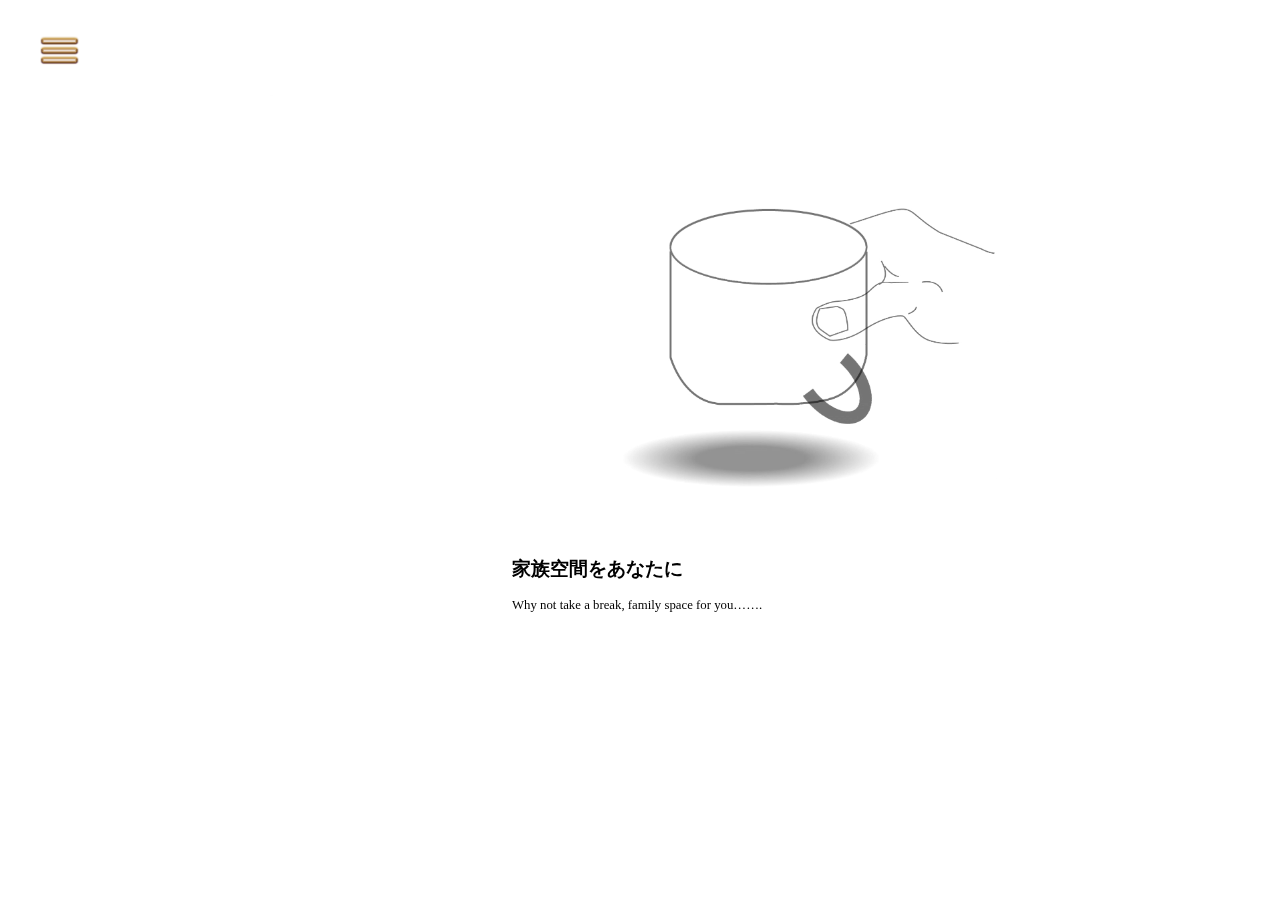
<file: index.html>
<!doctype html>
<html lang="ja">
<head>
<meta charset="UTF-8">
	<meta http-equiv="X-UA-Compatible" content="chrome=1">
    <meta http-equiv="X-UA-Compatible" content="IE=Edge">
    <meta name="viewport" content="width=device-width, initial-scale=1.0">
    <meta charset="UTF-8">
    <title>oyako de cafe smile</title>
    <link href="style.css" rel="stylesheet" type="text/css">
</head>
	
<body>
<!--		🍔-->
		<input type="checkbox" id="menu">
		<label for="menu" class="open"><img src="images/menu_botton.png" alt=""></label>
		<label for="menu" class="back"></label>
<!--		🍔-->
		<aside>
<!--			🍔-->
			<label for="menu" class="close">✖︎</label>
<!--			🍔-->
			<nav>
				<ul>
					<li><a href="index.html">TOP</a></li>
					<li><a href="tennai.html">案内</a></li>
					<li><a href="menu.html">メニュー</a></li>
					<li><a href="takeout.html">テイクアウト</a></li>
					<li><a href="infomation.html">お知らせ</a></li>
					<li><a href="access.html">アクセス</a></li>
				</ul>
			</nav>
			<div class="side-footer">
				<div class="logo">
					<a href="index.html"><img class="logo-img-smile" src="images/smile.png" alt=""></a>
					<a href="http://www.n-z.co.jp/index.html"><img class="logo-img" src="images/Nz.png" alt=""></a>
				</div>
			</div>
		</aside>
		<main>

			<div class="smile-container">
				<a href="tennai.html">
					<video id="bg-video" src="videos/smile_13.mp4" poster="images/smile.png" autoplay muted></video>
				</a>
			</div>

			<div class="top-comment">
				<h2>家族空間をあなたに</h2>
				<p>Why not take a break, family space for you…….</p>
			</div>
		</main>
</body>
</html>
</file>
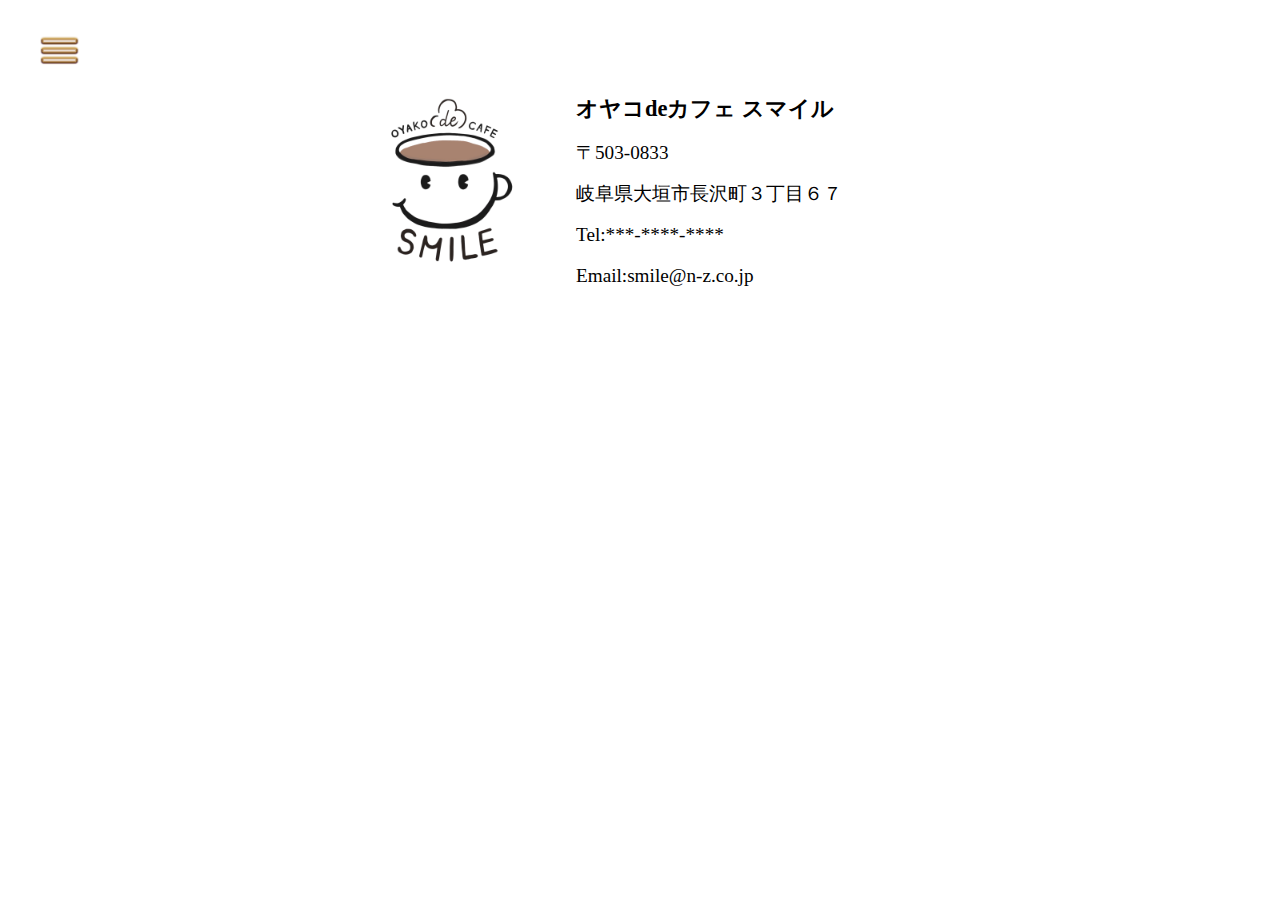
<file: access.html>
<!doctype html>
<html lang="ja">
<head>
<meta charset="UTF-8">
	<meta http-equiv="X-UA-Compatible" content="chrome=1">
    <meta http-equiv="X-UA-Compatible" content="IE=Edge">
    <meta name="viewport" content="width=device-width, initial-scale=1.0">
    <meta charset="UTF-8">
    <title>oyako de cafe smile</title>
    <link href="style.css" rel="stylesheet" type="text/css">
</head>
	
<body>
		<p id="top"></p>
<!--		🍔-->
		<input type="checkbox" id="menu">
		<label for="menu" class="open"><img src="images/menu_botton.png" alt=""></label>
		<label for="menu" class="back"></label>
<!--		🍔-->
		<aside>
<!--			🍔-->
			<label for="menu" class="close">✖︎</label>
<!--			🍔-->
			<nav>
				<ul>
					<li><a href="index.html">TOP</a></li>
					<li><a href="tennai.html">案内</a></li>
					<li><a href="menu.html">メニュー</a></li>
					<li><a href="takeout.html">テイクアウト</a></li>
					<li><a href="infomation.html">お知らせ</a></li>
					<li><a href="access.html">アクセス</a></li>
				</ul>
			</nav>
			<div class="side-footer">
				<div class="logo">
					<a href="index.html"><img class="logo-img-smile" src="images/smile.png" alt=""></a>
					<a href="http://www.n-z.co.jp/index.html"><img class="logo-img" src="images/Nz.png" alt=""></a>
				</div>
			</div>
		</aside>
		<main>
			<div class="contact-containar">
				<div class="contact-box">
					<div class="logo-adress">
						<div class="contact-logo" >
							<img src="images/smile.png" alt="contact-logo">
						</div>
						<div class="adress">
							<h3>オヤコdeカフェ スマイル</h3>
							<p>〒503-0833</p>
							<p>岐阜県大垣市長沢町３丁目６７</p>
							<p>Tel:***-****-****</p>
							<p>Email:smile@n-z.co.jp</p>
						</div>
					</div>
					<div class="map">
						<iframe src="https://www.google.com/maps/embed?pb=!1m18!1m12!1m3!1d813.5065903360075!2d136.64060482924327!3d35.35499209254873!2m3!1f0!2f0!3f0!3m2!1i1024!2i768!4f13.1!3m3!1m2!1s0x0%3A0x0!2zMzXCsDIxJzE4LjAiTiAxMzbCsDM4JzI4LjIiRQ!5e0!3m2!1sja!2sjp!4v1595662519843!5m2!1sja!2sjp" width="600" height="450" frameborder="0" style="border:0;" allowfullscreen="" aria-hidden="false" tabindex="0"></iframe>
					</div>

				</div>
			</div>

		</main>
</body>
</html>
</file>
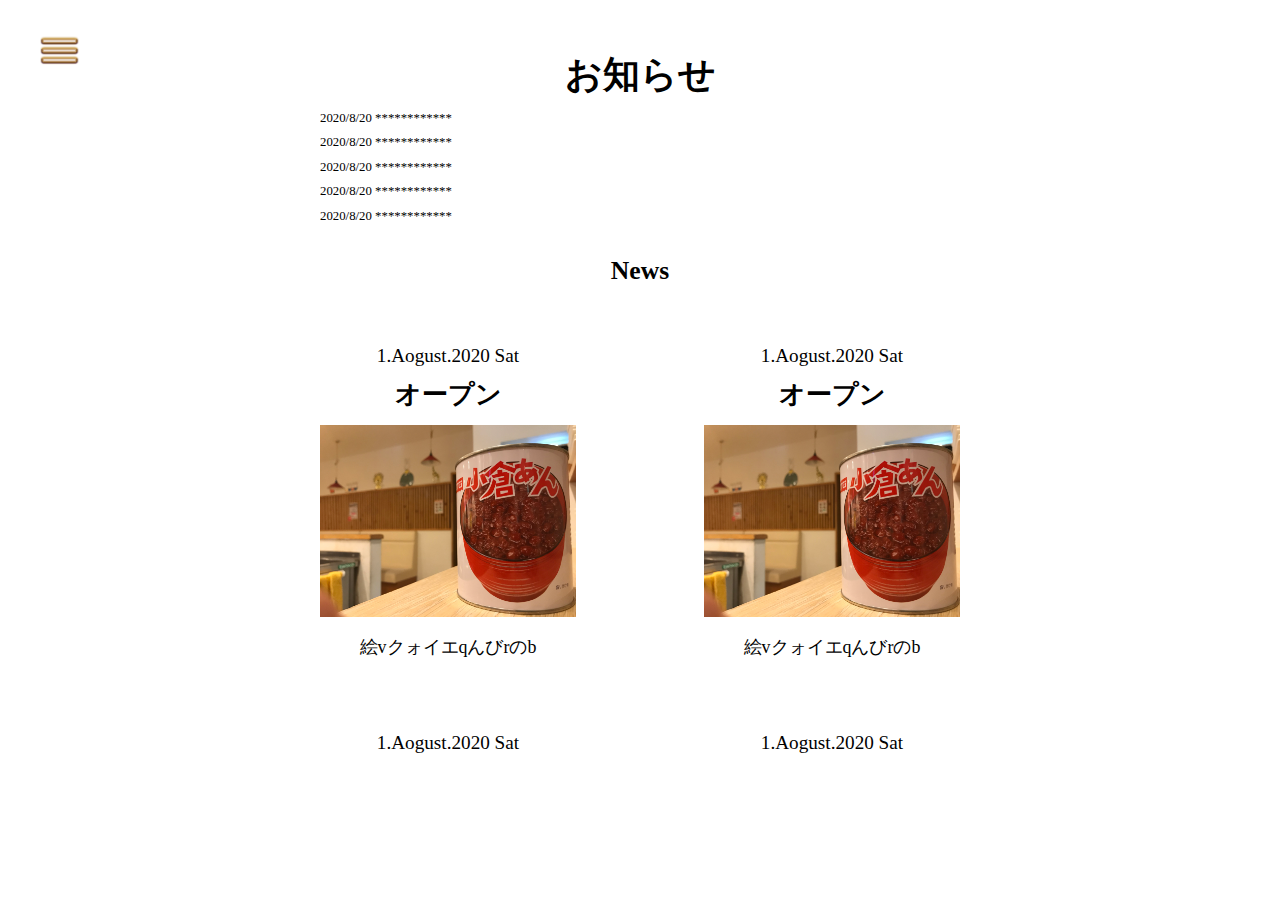
<file: infomation.html>
<!doctype html>
<html lang="ja">
<head>
<meta charset="UTF-8">
	<meta http-equiv="X-UA-Compatible" content="chrome=1">
    <meta http-equiv="X-UA-Compatible" content="IE=Edge">
    <meta name="viewport" content="width=device-width, initial-scale=1.0">
    <meta charset="UTF-8">
    <title>oyako de cafe smile</title>
    <link href="style.css" rel="stylesheet" type="text/css">
</head>
	
<body>
<!--		🍔-->
		<input type="checkbox" id="menu">
		<label for="menu" class="open"><img src="images/menu_botton.png" alt=""></label>
		<label for="menu" class="back"></label>
<!--		🍔-->
		<aside>
<!--			🍔-->
			<label for="menu" class="close">✖︎</label>
<!--			🍔-->
			<nav>
				<ul>
					<li><a href="index.html">TOP</a></li>
					<li><a href="tennai.html">案内</a></li>
					<li><a href="menu.html">メニュー</a></li>
					<li><a href="takeout.html">テイクアウト</a></li>
					<li><a href="infomation.html">お知らせ</a></li>
					<li><a href="access.html">アクセス</a></li>
				</ul>
			</nav>
			<div class="side-footer">
				<div class="logo">
					<a href="index.html"><img class="logo-img-smile" src="images/smile.png" alt=""></a>
					<a href="http://www.n-z.co.jp/index.html"><img class="logo-img" src="images/Nz.png" alt=""></a>
				</div>
			</div>
		</aside>
	
	
		<main>
			<div class="news-topicks">
				<h3 class="news-feed">お知らせ</h3>
				<div class="topicks-containar">
					<p>2020/8/20 ************</p>
					<p>2020/8/20 ************</p>
					<p>2020/8/20 ************</p>
					<p>2020/8/20 ************</p>
					<p>2020/8/20 ************</p>
					<p>2020/8/20 ************</p>
				</div>
			</div>

			<div class="news-containar">
				<h2 class="news">News</h2>
				<div class="news-flex">
					
					<div class="news-box">
						<div class="news-about">
							<p>1.Aogust.2020 Sat</p>
							<h2>オープン</h2>
							<div class="blog-comment">
								<img class="info-img" src="images/blog10.jpg" alt="">
								<p>絵vクォイエqんびrのb</p>
							</div>
						</div>
						<div class="news-about">
							<p>1.Aogust.2020 Sat</p>
							<h2>オープン</h2>
							<div class="blog-comment">
								<img class="info-img" src="images/blog9.jpg" alt="">
								<p>絵vクォイエqんびrのb</p>
							</div>
						</div>
						<div class="news-about">
							<p>1.Aogust.2020 Sat</p>
							<h2>オープン</h2>
							<div class="blog-comment">
								<img class="info-img" src="images/blog8.jpg" alt="">
								<p>絵vクォイエqんびrのb</p>
							</div>
						</div>
					</div>
					
					<div class="news-box">
						<div class="news-about">
							<p>1.Aogust.2020 Sat</p>
							<h2>オープン</h2>
							<div class="blog-comment">
								<img class="info-img" src="images/blog10.jpg" alt="">
								<p>絵vクォイエqんびrのb</p>
							</div>
						</div>
						<div class="news-about">
							<p>1.Aogust.2020 Sat</p>
							<h2>オープン</h2>
							<div class="blog-comment">
								<img class="info-img" src="images/blog9.jpg" alt="">
								<p>絵vクォイエqんびrのb</p>
							</div>
						</div>
						<div class="news-about">
							<p>1.Aogust.2020 Sat</p>
							<h2>オープン</h2>
							<div class="blog-comment">
								<img class="info-img" src="images/blog8.jpg" alt="">
								<p>絵vクォイエqんびrのb</p>
							</div>
						</div>
					</div>
					
				</div>
			</div>
		</main>
</body>
</html>
</file>
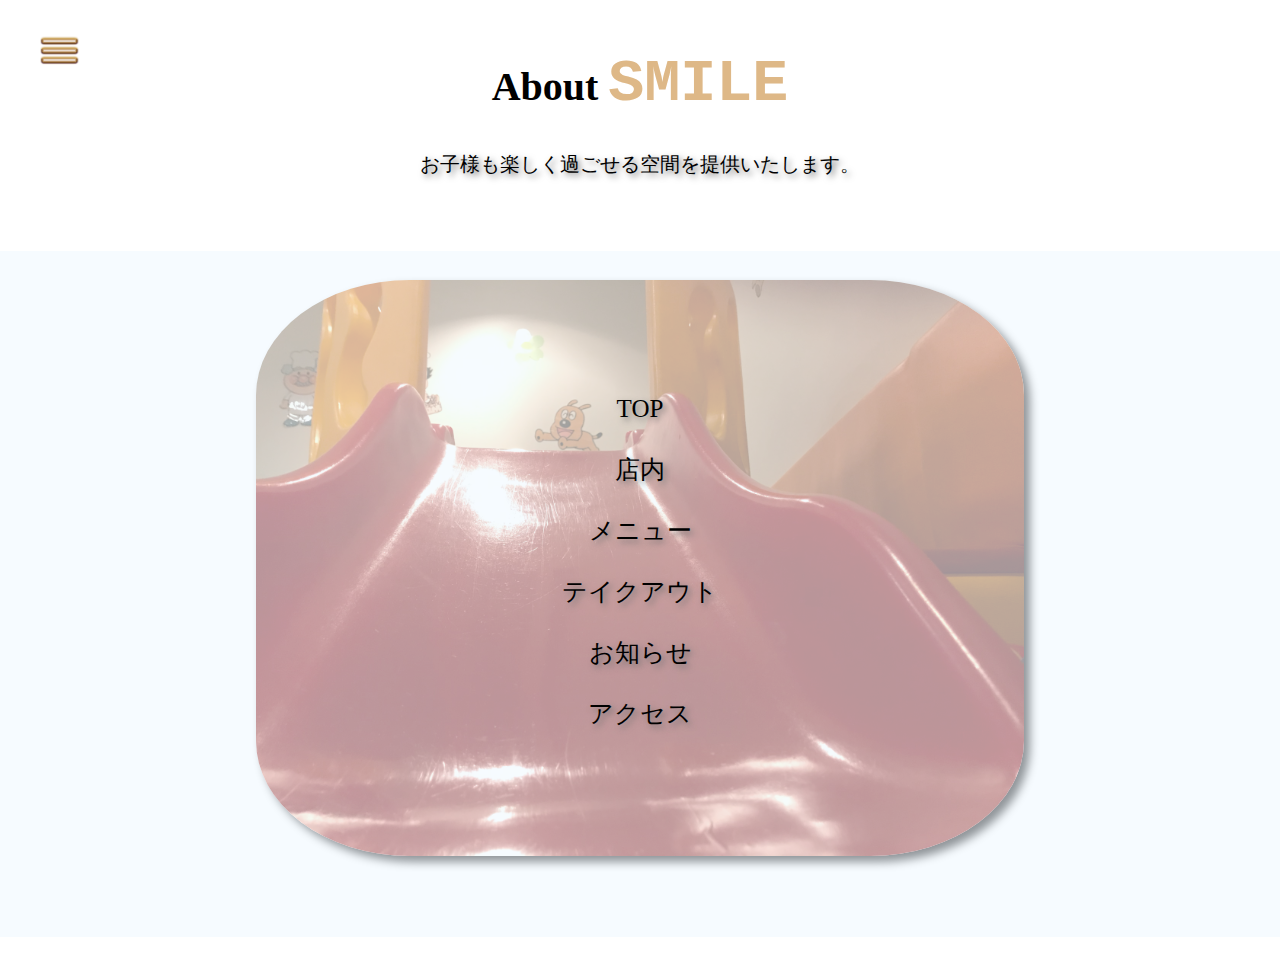
<file: tennai.html>
<!doctype html>
<html lang="ja">
<head>
<meta charset="UTF-8">
	<meta http-equiv="X-UA-Compatible" content="chrome=1">
    <meta http-equiv="X-UA-Compatible" content="IE=Edge">
    <meta name="viewport" content="width=device-width, initial-scale=1.0">
    <meta charset="UTF-8">
    <title>oyako de cafe smile</title>
    <link href="style.css" rel="stylesheet" type="text/css">
</head>
	
<body>
		<p id="top"></p>
<!--		🍔-->
		<input type="checkbox" id="menu">
		<label for="menu" class="open"><img src="images/menu_botton.png" alt=""></label>
		<label for="menu" class="back"></label>
<!--		🍔-->
		<aside>
<!--			🍔-->
			<label for="menu" class="close">✖︎</label>
<!--			🍔-->
			<nav>
				<ul>
					<li><a href="index.html">TOP</a></li>
					<li><a href="tennai.html">案内</a></li>
					<li><a href="menu.html">メニュー</a></li>
					<li><a href="takeout.html">テイクアウト</a></li>
					<li><a href="infomation.html">お知らせ</a></li>
					<li><a href="access.html">アクセス</a></li>
				</ul>
			</nav>
			<div class="side-footer">
				<div class="logo">
					<a href="index.html"><img class="logo-img-smile" src="images/smile.png" alt=""></a>
					<a href="http://www.n-z.co.jp/index.html"><img class="logo-img" src="images/Nz.png" alt=""></a>
				</div>
			</div>
		</aside>
		<main>
			<div class="tennai-containar">
				<h2>About <span>SMILE</span></h2>
				<div class="tennai-box1">
					<div class="center-comment">
						<p>お子様も楽しく過ごせる空間を提供いたします。</p>
					</div>
<!--					<img class="tennai-img1" src="images/blog1.jpg" alt="">-->
				</div>
				
				<div class="tennai-box2">
					<div class="center-comment2">
						<ul>
							<li><a class="link" href="index.html">TOP</a></li>
							<li><a class="link" href="tennai.html">店内</a></li>
							<li><a class="link" href="menu.html">メニュー</a></li>
							<li><a class="link" href="takeout.html">テイクアウト</a></li>
							<li><a class="link" href="infomation.html">お知らせ</a></li>
							<li><a class="link" href="access.html">アクセス</a></li>
						</ul>
					</div>
					<div class="tennai-img2-box">
						<img class="tennai-img2"  src="images/blog1.jpg" alt="">
					</div>
				</div>
			</div>
		</main>
</body>
</html>
</file>
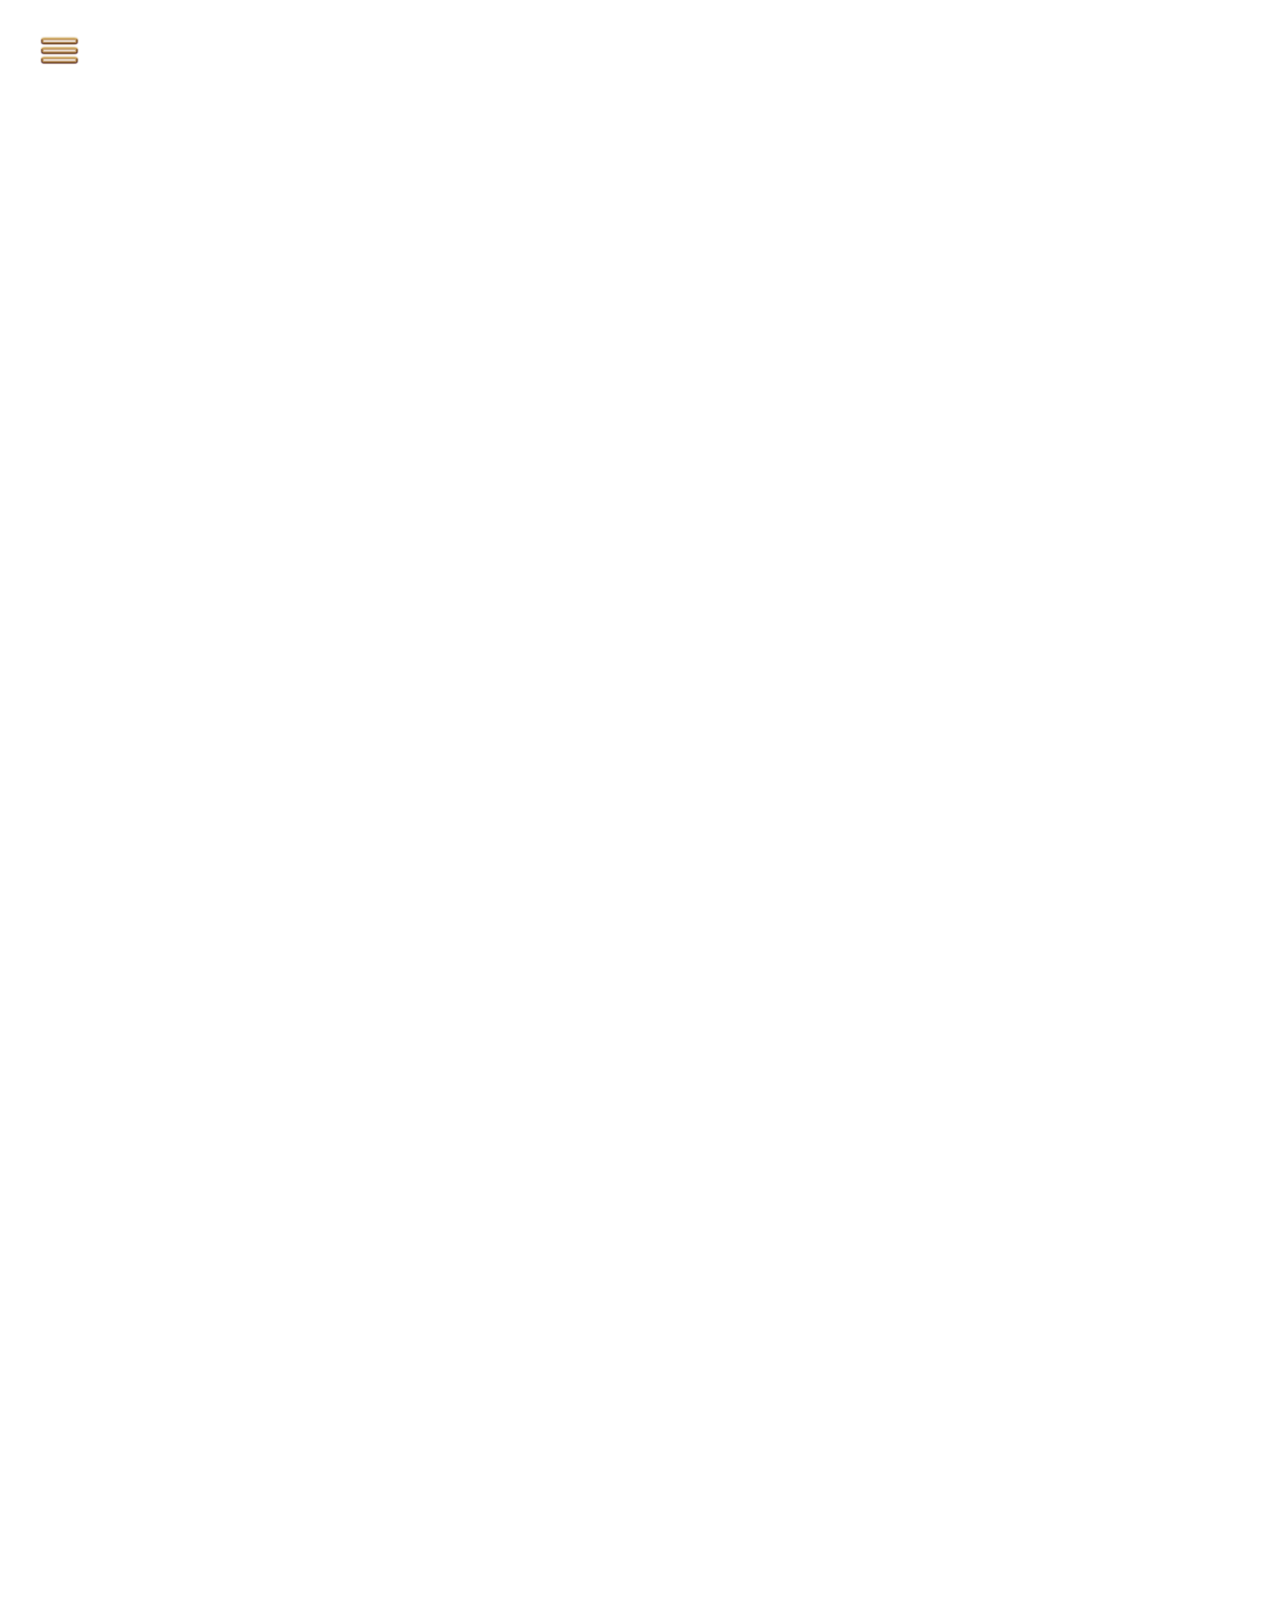
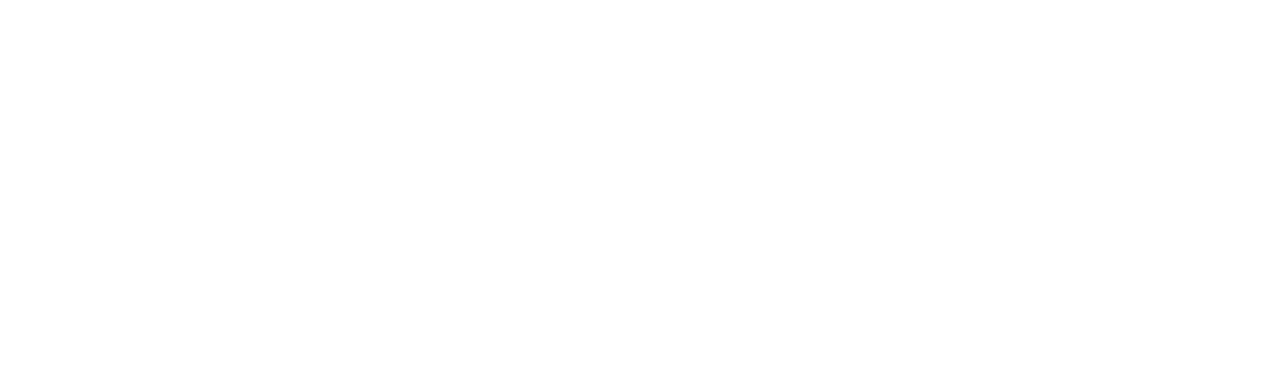
<file: yoyaku.html>
<!doctype html>
<html lang="ja">
<head>
<meta charset="UTF-8">
	<meta http-equiv="X-UA-Compatible" content="chrome=1">
    <meta http-equiv="X-UA-Compatible" content="IE=Edge">
    <meta name="viewport" content="width=device-width, initial-scale=1.0">
    <meta charset="UTF-8">
    <title>oyako de cafe smile</title>
    <link href="style.css" rel="stylesheet" type="text/css">
</head>
	
<body>
<!--		🍔-->
		<input type="checkbox" id="menu">
		<label for="menu" class="open"><img src="images/menu_botton.png" alt=""></label>
		<label for="menu" class="back"></label>
<!--		🍔-->
		<aside>
<!--			🍔-->
			<label for="menu" class="close">✖︎</label>
<!--			🍔-->
			<nav>
				<ul>
					<li><a href="index.html">TOP</a></li>
					<li><a href="tennai.html">案内</a></li>
					<li><a href="menu.html">メニュー</a></li>
					<li><a href="takeout.html">テイクアウト</a></li>
					<li><a href="infomation.html">お知らせ</a></li>
					<li><a href="access.html">アクセス</a></li>
				</ul>
			</nav>
			<div class="side-footer">
				<div class="logo">
					<a href="index.html"><img class="logo-img-smile" src="images/smile.png" alt=""></a>
					<a href="http://www.n-z.co.jp/index.html"><img class="logo-img" src="images/Nz.png" alt=""></a>
				</div>
			</div>
		</aside>
	
		<main>
			<div class="yoyaku-form">
				<iframe src="https://docs.google.com/forms/d/e/1FAIpQLSe8S5Hk2hKzUxIlXGWWIjNkjNdBQlbL3FHtR4JD1P_GyIS2FA/viewform?embedded=true" width="640" height="1932" frameborder="0" marginheight="0" marginwidth="0">読み込んでいます…</iframe>
			</div>
		</main>
</body>
</html>
</file>
<file: style.css>
/* CSS Document */
html{
	margin: 0 auto
}
body{
	margin: 0 auto;
	font-size: 2rem;
	display: flex;
	width: 100%;
}

a{
	text-decoration: none;
}
a:hover{
	color: rgba(236,141,8,1.00);
	border-bottom: rgba(203,129,19,1.00) solid 2px;
	transition: 0.2s;
}

main{
/*	background-color: antiquewhite;*/
	min-height: 80vh;
	width: 100%;
	margin:  0 auto;
	font-family:"ヒラギノ丸ゴ ProN W4";
}



@media(min-width:280px){
	span{
		font-weight: bold;
		font-size: 45px;
		color: burlywood;
		font-family:"Courier New", Courier, "monospace";
	}
	li>a{
		font-family:"ヒラギノ丸ゴ ProN W4";
		color: rgba(255,255,255,1.00);
		font-size: 15px;
	}
	ul{
	/*	background-color: rgba(36,95,75,1.00);*/
		list-style: none;
		padding: 0;
		margin: 0;
		text-align: center;
		line-height: 40px;
	}
	.logo{
/*		background-color: antiquewhite;*/
		margin: 30px auto auto auto;
		width:100%;
		text-align: center;
	}
	.logo-img{
/*		background-color: aquamarine;*/
		width:80px;
		padding-bottom: 20px;
	}
	.logo-img-smile{
/*		background-color: aqua;*/
		width:110px;
	}
}
	@media(min-width:800px){
	span{
		font-weight: bold;
		font-size: 60px;
		color: burlywood;
		font-family:"Courier New", Courier, "monospace";
	}

	li>a{
		font-family:"ヒラギノ丸ゴ ProN W4";
		color: rgba(255,255,255,1.00);
		font-size: 25px;
	}
	ul{
	/*	background-color: rgba(36,95,75,1.00);*/
		list-style: none;
		padding: 0;
		margin: 0;
		text-align: center;
		line-height: 60px;
	}
	.logo{
/*		background-color: antiquewhite;*/
		margin: 30px auto auto auto;
		width:100%;
		text-align: center;
	}
	.logo-img{
/*		background-color: aquamarine;*/
		width:100px;
		padding-bottom: 20px;
	}
	.logo-img-smile{
/*		background-color: aqua;*/
		width:140px;
	}

}


aside{
/*	background-color: aqua;*/
	width: 25%;
	min-width: 150px;
	display: flex;
	flex-direction: column;
	
}


.side-footer{
/*	background-color: rgba(230,218,192,1.00);*/
	height: 300px;
	width: 100%;
	margin-top: auto;
}

/*鵠*/
.open,
.close{
	display: none;
}
input[type="checkbox"]{
	position: absolute;
	left: -50vW;
}

.close{
	color: rgba(107,51,1,1.00);
	text-align: right;
	padding-right: 10px;
}
/*鵠*/

.yoyaku-form>iflame{
	width: 100%;
	text-align: center;
}

@media(max-width: 2600px){
	main{
		width: 100%;
		padding-top: 50px;
	}
	/*鵠*/
	.open,
	.close{
		display: block;
	}
	@media(min-width:280px){
		.open{
			position: fixed;
			top:20px;
			left:30px;
			z-index: 10;
		}
		.open>img{
			width: 30px;
		}
	}
	@media(min-width:800px){
		.open{
			position: fixed;
			top:30px;
			left:40px;
			z-index: 10;
		}
		.open>img{
			width: 40px;
		}

	}

	
	.open>img,.close:hover{
		cursor: pointer;
	}
	aside{
		position: absolute;
		left: -250vw;
		height: 130vh;
		transition: all 0.2s;
		background: rgba(243,185,114,1.00);
	}
	input[type="checkbox"]:checked ~ aside{
		left: 0;
	}
	input[type="checkbox"]:checked ~ main{
		display: none;
	}
	input[type="checkbox"]:checked ~ .open{
		z-index: 0;
	}
	input[type="checkbox"]:checked ~ .back{
		position:absolute;
		width: 100%;
		height: 130vh;
		background-color: rgba(0,0,0,0.60) !important;
	}
	

	
	/*鵠*/	
	
	
/*-----------------TOP----------------------*/
	.smile-container{
		width: 100%;
		height: 80vh;
	}
	
	#bg-video{
		position: fixed;
		 top: 10vh;
		left: 20vw;
		 width: 60%;
		 height: 60%;
		 z-index: 0;
	}
	.top-comment{
		font-size:1vw;
	font-family:"ヒラギノ丸ゴ ProN W4";
		position: absolute;
		left:40vw;
		top:60vh;
	}
/*-----------------TOP----------------------*/

/*-----------------tennai----------------------*/
	.tennai-containar{
/*		background-color: aquamarine;*/
		width: 100%;
		height: 100%;
		margin: 0 auto;
		padding: 0;
	}
	
	.tennai-box1, .tennai-box2{
/*		background-color: bisque;*/
	}

	
	.center-comment, .center-comment2{
/*		background-color: rgba(223,174,115,0.30);*/
		text-shadow: 3px 3px 6px rgba(112,112,112,1.00);
		font-family:"ヒラギノ丸ゴ ProN W4";
	}
	
	.center-comment2>ul{
		background-color: rgba(240,248,255,0.6);
		padding: 10vw 0 15vw 0;
	}
	.link{
		color: black;
	}

@media(min-width:280px){
	

	.tennai-containar>h2{
		font-size: 30px;
		text-align: center;
		padding-top: 0;
		margin-top: 0;
	}
	.tennai-box1{
/*		background-color: blue;*/
		width: 100%;
		text-align: center;
	}
	.tennai-box2{
		width: 100%;
		margin-top: 0px;
	}
	.center-comment{
		width: 100%;
		height: 60px;
		font-size: 15px;
	}
	.center-comment2{
/*		background-color: blueviolet;*/
		text-align: center;
		width: 100%;
		height: 100%;
		font-size: 15px;
	}
	
	.tennai-img2-box{
/*		background-color: beige;*/
		width: 100%;
		text-align: center;
		position: absolute;
		top:180px;
		z-index: -100;
	}
	
	.tennai-img2{
/*		background-color: blueviolet;*/
		margin-top: 20px;
		width:70vw;
		box-shadow: 6px 6px 10px black;
		border-radius: 20%;
	}

}
@media(min-width:800px){
	
	.tennai-containar>h2{
		width: 100%;
		font-size: 40px;
		text-align: center;
	}
	.tennai-box1{
		width: 100%;
		text-align: center;
	}
	.tennai-box2{
		margin-top: 0px;
	}
	.center-comment{
		margin-left: 0px;
		width: 100%;
		height: 70px;
		font-size: 20px;
	}	
	.center-comment2{
		padding: 30px 0;
		text-align: center;
		width: 100%;
		font-size: 20px;
	}
	.tennai-img2-box{
/*		background-color: beige;*/
		width: 100%;
		text-align: center;
		position: absolute;
		top:250px;
		z-index: -100;
	}

	.tennai-img2{
		text-align: center;
		margin-top: 30px;
		width:60vw;
		box-shadow: 6px 6px 10px black;
		border-radius: 20%;
	}
}
	.tennaiimg-containar{
/*		background-color: bisque;*/
		width: 100%;
		height: 80vh;
	}

	/*-----------------tennai----------------------*/

	/*-----------------menu----------------------*/
	
	.menu-title{
		margin: 0;
		width: 100%;
		height: 10vh;
		padding: 0 0 5vw 40px;
		font-size: 1.5vw;
		line-height: 2vw;
		text-align: center;
	}
	.menu-containar{
		margin: 0;
		width: 100%;
		height: 100vh;
		padding: 5vw 0 0 40px;
	}
	
	.menu{
		display: flex;
	}
	
	.title{
		width:82%;
		font-size: 2vw;
		border-bottom: black solid 0.2vw;
		text-shadow: 2px 2px 2px rgba(0,0,0,0.6);
	}
	.menu-img-box{
		width: 100%;
		margin: 0 auto;
		text-align: center;
		padding-top: 50px;
	}
@media(min-width:280px){
	.menu-img-box>.menu-img{
		width: 400px;
		margin: 0 auto;
	}	
}
@media(min-width:800px){
	.menu-img-box>.menu-img{
		width: 700px;
		margin: 0 auto;
	}	
}

	.drink{
		
	}
	.menu-list{
		padding-left: 20px;
	}
	.menu-about{
/*		background-color: aqua;*/
		font-family:"ヒラギノ丸ゴ ProN W4";
		width: 50vw;
		display: flex;
		line-height: 1.8vw;
		font-size: 1.5vw;
	}
		.menu-name{
	/*		background-color: rgba(130,135,135,1.00);*/
			text-align: left;
			flex: 2;
			border-bottom: black solid 0.3vh;
		}
		.menu-price{
			text-align: right;
			flex: 1;
			border-bottom: black solid 0.3vh;
		}

	.menu-img>img{
		width: 30vw;
		border-radius: 20%;
	}
	
	.morning{
		background-color: rgba(230,229,141,0.5);
		width:100%;
		height: 35vw;
		margin: 8vw 0 0 0;
		padding: 20px 0 0 40px;
	}
	.lunch{
		background-color: rgba(246,221,158,0.50);
		width:100%;
		height: 200vw;
		margin: 40px 0 0 0;
		padding: 20px 0 0 40px;
	}
	.title2{
		font-size: 1.8vw;
	}
	/*-----------------menu----------------------*/

/*	ーーーーーーーーーーーーーーテイクアウトーーーーーーーーーーーーー*/
	.takeoutmenu{
		display: flex;
	}
	

	
	.tyumon{
		text-decoration: none;
		color:rgba(185,110,0,1.00);
		cursor: pointer;
		font-weight: bold;
		text-shadow: 2px 2px 3px rgba(167,108,7,0.70);
	}
	
	.yoyaku-form{
		padding-left: 10vw;
	}
/*	ーーーーーーーーーーーーーーテイクアウトーーーーーーーーーーーーー*/
/*	ーーーーーーーーーーーーーーお知らせーーーーーーーーーーーーー*/
	
	.news-topicks {
/*		background-color: rgba(63,97,166,1.00);*/
		margin: 0 auto;
		width: 100%;
		text-align: center;
	}
	.news-feed{
/*		background-color: darkslategrey;*/
		font-size: 2.9vw;
		margin: 0;
	}
	.topicks-containar {
/*		background-color: rgba(63,97,16,1.00);*/
		width: 50vw;
		height: 15vh;
		margin: 0px auto;
		text-align: left;
		overflow-y: auto;
		line-height: 1.3vh;
		font-size: 1vw;
	}
	
	.news-containar{
/*		background-color: darkgoldenrod;*/
		width: 100%;
		height: 30vh;
	}
	.news{
/*		background-color: aqua;*/
		font-size: 2vw;
		width: 100%;
		text-align: center;
		padding: 0 0 0px 0;

	}
	
	.news-flex{
		display: flex;
		width: 60vw;
		margin:  0 auto;
	}
	.news-box{
/*		background-color: brown;*/
		margin:  0 auto;
		width: 50vw;
		height: 50vh;
		overflow: auto;
		text-align: center;
		border-radius: 20%;
	}
	.news-about{
/*		background-color: cornflowerblue;*/
		width:100%;
		padding: 20px 0;
		line-height: 1.4vw;
	}
	
	.news-about>p{
		font-size: 1.5vw;
	}
	.news-about>h2{
		font-size: 2vw;
	}
	
	.info-img{
		width:20vw;
	}
	
	.blog-comment{
		font-size: 1.4vw;
	}
/*	ーーーーーーーーーーーーーーお知らせーーーーーーーーーーーーー*/

	
	
/*	ーーーーーーーーーーーーーーアクセスーーーーーーーーーーーーー*/
	.contact-containar{
		width: 100%;
	}
	
		

	.contact-box{
		margin: 0 auto;
		width: 100%;
/*		background-color: antiquewhite;*/
	}
	
	.logo-adress{
/*		background-color: blue;*/
		width: 50%;
		height: 23vw;
		margin: 0 auto;
		display: flex;
		text-align: center;
	}
	.contact-logo{
		flex:1;
/*		background-color: cornflowerblue;*/
	}
	.contact-logo>img{
		width: 20vw;
	}
	.adress{
		flex:3;
/*		background-color: aquamarine;*/
		text-align: left;
		padding: 2vw 0 0 0;
		line-height: 1.7vw;
		font-size: 1.5vw;
		width: 70%;
	}
	.map{
/*		background-color: coral;*/
		width: 50vw;
		max-width: 600px;
		margin:  0 auto;
	}

/*	ーーーーーーーーーーーーーーアクセスーーーーーーーーーーーーー*/
}
</file>
